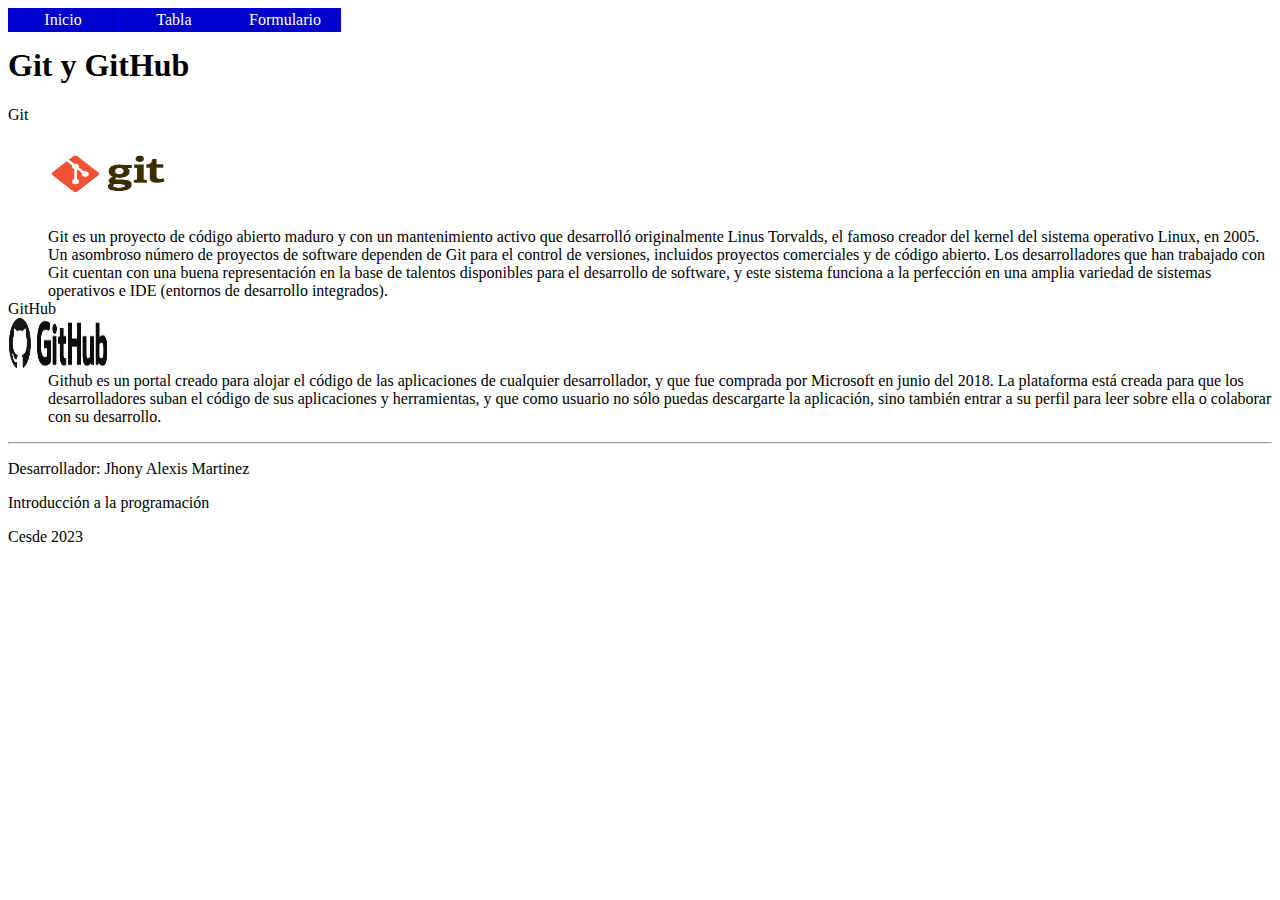
<file: index.html>
<!DOCTYPE html>
<html lang="es">
<head>
    <meta charset="UTF-8">
    <meta http-equiv="X-UA-Compatible" content="IE=edge">
    <link rel="stylesheet" href="./css/estilos.css" type="text/css">
    <meta name="viewport" content="width=device-width, initial-scale=1.0">

    <title>Inicio</title>
</head>
<body>
    
    <nav>
        <ul id="menuhorizontal">
            <li><a href="index.html">Inicio</a></li>
            <li><a href="tabla.html">Tabla</a></li>
            <li><a href="formulario.html">Formulario</a></li>
        </ul>
    </nav>
    <br>

    <main>

        <section>
            <h1>Git y GitHub</h1>
            <dl>
                <dt>Git</dt>
                <img src="./img/git.png" alt="img git" width="200px" height="100px">
                <dd>Git es un proyecto de código abierto maduro y con un mantenimiento activo que desarrolló originalmente Linus Torvalds, el famoso creador del kernel del sistema operativo Linux, en 2005. Un asombroso número de proyectos de software dependen de Git para el control de versiones, incluidos proyectos comerciales y de código abierto. Los desarrolladores que han trabajado con Git cuentan con una buena representación en la base de talentos disponibles para el desarrollo de software, y este sistema funciona a la perfección en una amplia variedad de sistemas operativos e IDE (entornos de desarrollo integrados).</dd>

                <dt>GitHub</dt>
                <img src="./img/github.png" alt="img github" width="100px" height="50px">
                <dd>Github es un portal creado para alojar el código de las aplicaciones de cualquier desarrollador, y que fue comprada por Microsoft en junio del 2018. La plataforma está creada para que los desarrolladores suban el código de sus aplicaciones y herramientas, y que como usuario no sólo puedas descargarte la aplicación, sino también entrar a su perfil para leer sobre ella o colaborar con su desarrollo.</dd>
            </dl>
        </section>

    </main>
    <hr>
    <footer>
        <p>Desarrollador: Jhony Alexis Martinez</p>
        <p>Introducción a la programación</p>
        <p>Cesde 2023</p>

    </footer>
    
</body>
</html>
</file>
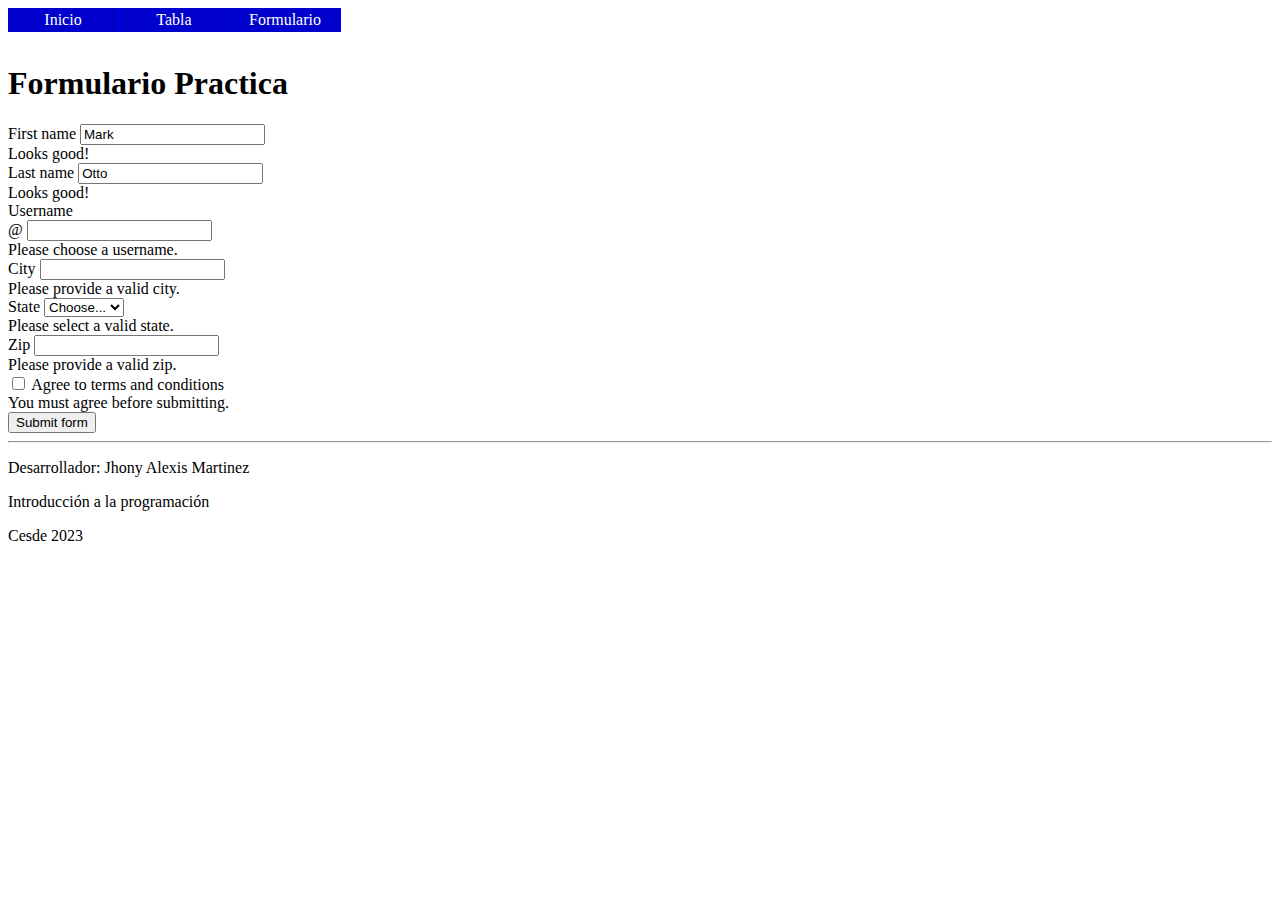
<file: formulario.html>
<!DOCTYPE html>
<html lang="en">

<head>
    <meta charset="UTF-8">
    <meta http-equiv="X-UA-Compatible" content="IE=edge">
    <meta name="viewport" content="width=device-width, initial-scale=1.0">
    <link rel="stylesheet" href="./css/estilos.css" type="text/css">
    <link href="https://cdn.jsdelivr.net/npm/bootstrap@5.3.0-alpha1/dist/css/bootstrap.min.css" rel="stylesheet"
        integrity="sha384-GLhlTQ8iRABdZLl6O3oVMWSktQOp6b7In1Zl3/Jr59b6EGGoI1aFkw7cmDA6j6gD" crossorigin="anonymous">
    <title>Formulario</title>
</head>

<body>

    <nav>
        <ul id="menuhorizontal">
            <li><a href="index.html">Inicio</a></li>
            <li><a href="tabla.html">Tabla</a></li>
            <li><a href="formulario.html">Formulario</a></li>
        </ul>
    </nav>
    <br><br>

    <main>
        <section>
            <h1>Formulario Practica</h1>
            <form class="row g-3 needs-validation" novalidate>
                <div class="col-md-4">
                    <label for="validationCustom01" class="form-label">First name</label>
                    <input type="text" class="form-control" id="validationCustom01" value="Mark" required>
                    <div class="valid-feedback">
                        Looks good!
                    </div>
                </div>
                <div class="col-md-4">
                    <label for="validationCustom02" class="form-label">Last name</label>
                    <input type="text" class="form-control" id="validationCustom02" value="Otto" required>
                    <div class="valid-feedback">
                        Looks good!
                    </div>
                </div>
                <div class="col-md-4">
                    <label for="validationCustomUsername" class="form-label">Username</label>
                    <div class="input-group has-validation">
                        <span class="input-group-text" id="inputGroupPrepend">@</span>
                        <input type="text" class="form-control" id="validationCustomUsername"
                            aria-describedby="inputGroupPrepend" required>
                        <div class="invalid-feedback">
                            Please choose a username.
                        </div>
                    </div>
                </div>
                <div class="col-md-6">
                    <label for="validationCustom03" class="form-label">City</label>
                    <input type="text" class="form-control" id="validationCustom03" required>
                    <div class="invalid-feedback">
                        Please provide a valid city.
                    </div>
                </div>
                <div class="col-md-3">
                    <label for="validationCustom04" class="form-label">State</label>
                    <select class="form-select" id="validationCustom04" required>
                        <option selected disabled value="">Choose...</option>
                        <option>...</option>
                    </select>
                    <div class="invalid-feedback">
                        Please select a valid state.
                    </div>
                </div>
                <div class="col-md-3">
                    <label for="validationCustom05" class="form-label">Zip</label>
                    <input type="text" class="form-control" id="validationCustom05" required>
                    <div class="invalid-feedback">
                        Please provide a valid zip.
                    </div>
                </div>
                <div class="col-12">
                    <div class="form-check">
                        <input class="form-check-input" type="checkbox" value="" id="invalidCheck" required>
                        <label class="form-check-label" for="invalidCheck">
                            Agree to terms and conditions
                        </label>
                        <div class="invalid-feedback">
                            You must agree before submitting.
                        </div>
                    </div>
                </div>
                <div class="col-12">
                    <button class="btn btn-primary" type="submit">Submit form</button>
                </div>
            </form>

        </section>
    </main>

    <hr>
    <footer>
        <p>Desarrollador: Jhony Alexis Martinez</p>
        <p>Introducción a la programación</p>
        <p>Cesde 2023</p>

    </footer>

</body>

</html>
</file>
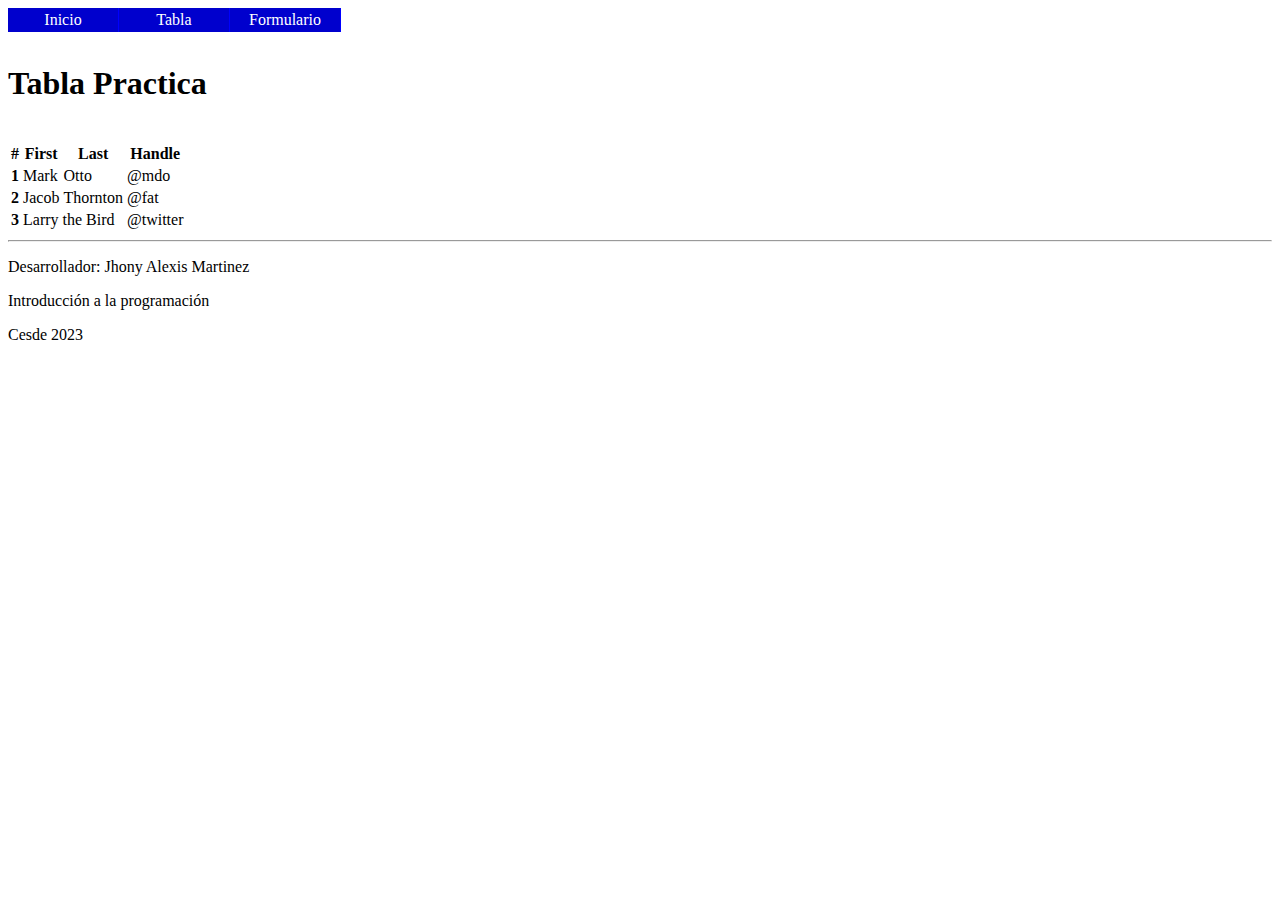
<file: tabla.html>
<!DOCTYPE html>
<html lang="es">

<head>
    <meta charset="UTF-8">
    <meta http-equiv="X-UA-Compatible" content="IE=edge">
    
    <meta name="viewport" content="width=device-width, initial-scale=1.0">
    <link rel="stylesheet" href="./css/estilos.css" type="text/css">
    <link href="https://cdn.jsdelivr.net/npm/bootstrap@5.3.0-alpha1/dist/css/bootstrap.min.css" rel="stylesheet"
        integrity="sha384-GLhlTQ8iRABdZLl6O3oVMWSktQOp6b7In1Zl3/Jr59b6EGGoI1aFkw7cmDA6j6gD" crossorigin="anonymous">

    <title>Tabla</title>
</head>

<body>

    <nav>
        <ul id="menuhorizontal">
            <li><a href="index.html">Inicio</a></li>
            <li><a href="tabla.html">Tabla</a></li>
            <li><a href="formulario.html">Formulario</a></li>
        </ul>
    </nav>
    <br>
    <br>

    <main>

        <section>

            <h1>Tabla Practica</h1><br>
            <table class="table">
                <thead>
                    <tr>
                        <th scope="col">#</th>
                        <th scope="col">First</th>
                        <th scope="col">Last</th>
                        <th scope="col">Handle</th>
                    </tr>
                </thead>
                <tbody>
                    <tr>
                        <th scope="row">1</th>
                        <td>Mark</td>
                        <td>Otto</td>
                        <td>@mdo</td>
                    </tr>
                    <tr>
                        <th scope="row">2</th>
                        <td>Jacob</td>
                        <td>Thornton</td>
                        <td>@fat</td>
                    </tr>
                    <tr>
                        <th scope="row">3</th>
                        <td colspan="2">Larry the Bird</td>
                        <td>@twitter</td>
                    </tr>
                </tbody>
            </table>
        </section>

    </main>
    <hr>
    <footer>
        <p>Desarrollador: Jhony Alexis Martinez</p>
        <p>Introducción a la programación</p>
        <p>Cesde 2023</p>

    </footer>

    <script src="https://cdn.jsdelivr.net/npm/bootstrap@5.3.0-alpha1/dist/js/bootstrap.bundle.min.js"
        integrity="sha384-w76AqPfDkMBDXo30jS1Sgez6pr3x5MlQ1ZAGC+nuZB+EYdgRZgiwxhTBTkF7CXvN" crossorigin="anonymous">
    </script>

</body>

</html>
</file>
<file: css/estilos.css>
#menuhorizontal {
    margin:0;
    padding:0;
    list-style-type:none;
}

#menuhorizontal a {
    width:100px;
    text-decoration:none;
    text-align:center;
    color:white;
    background-color:mediumblue;
    padding:3px 5px;
    border-right:1px solid blue;
    display:block;
}

#menuhorizontal li {
    float:left
}

#menuhorizontal a:hover {
    background-color:red;
}

h1{
    text-align: left;
}
</file>
